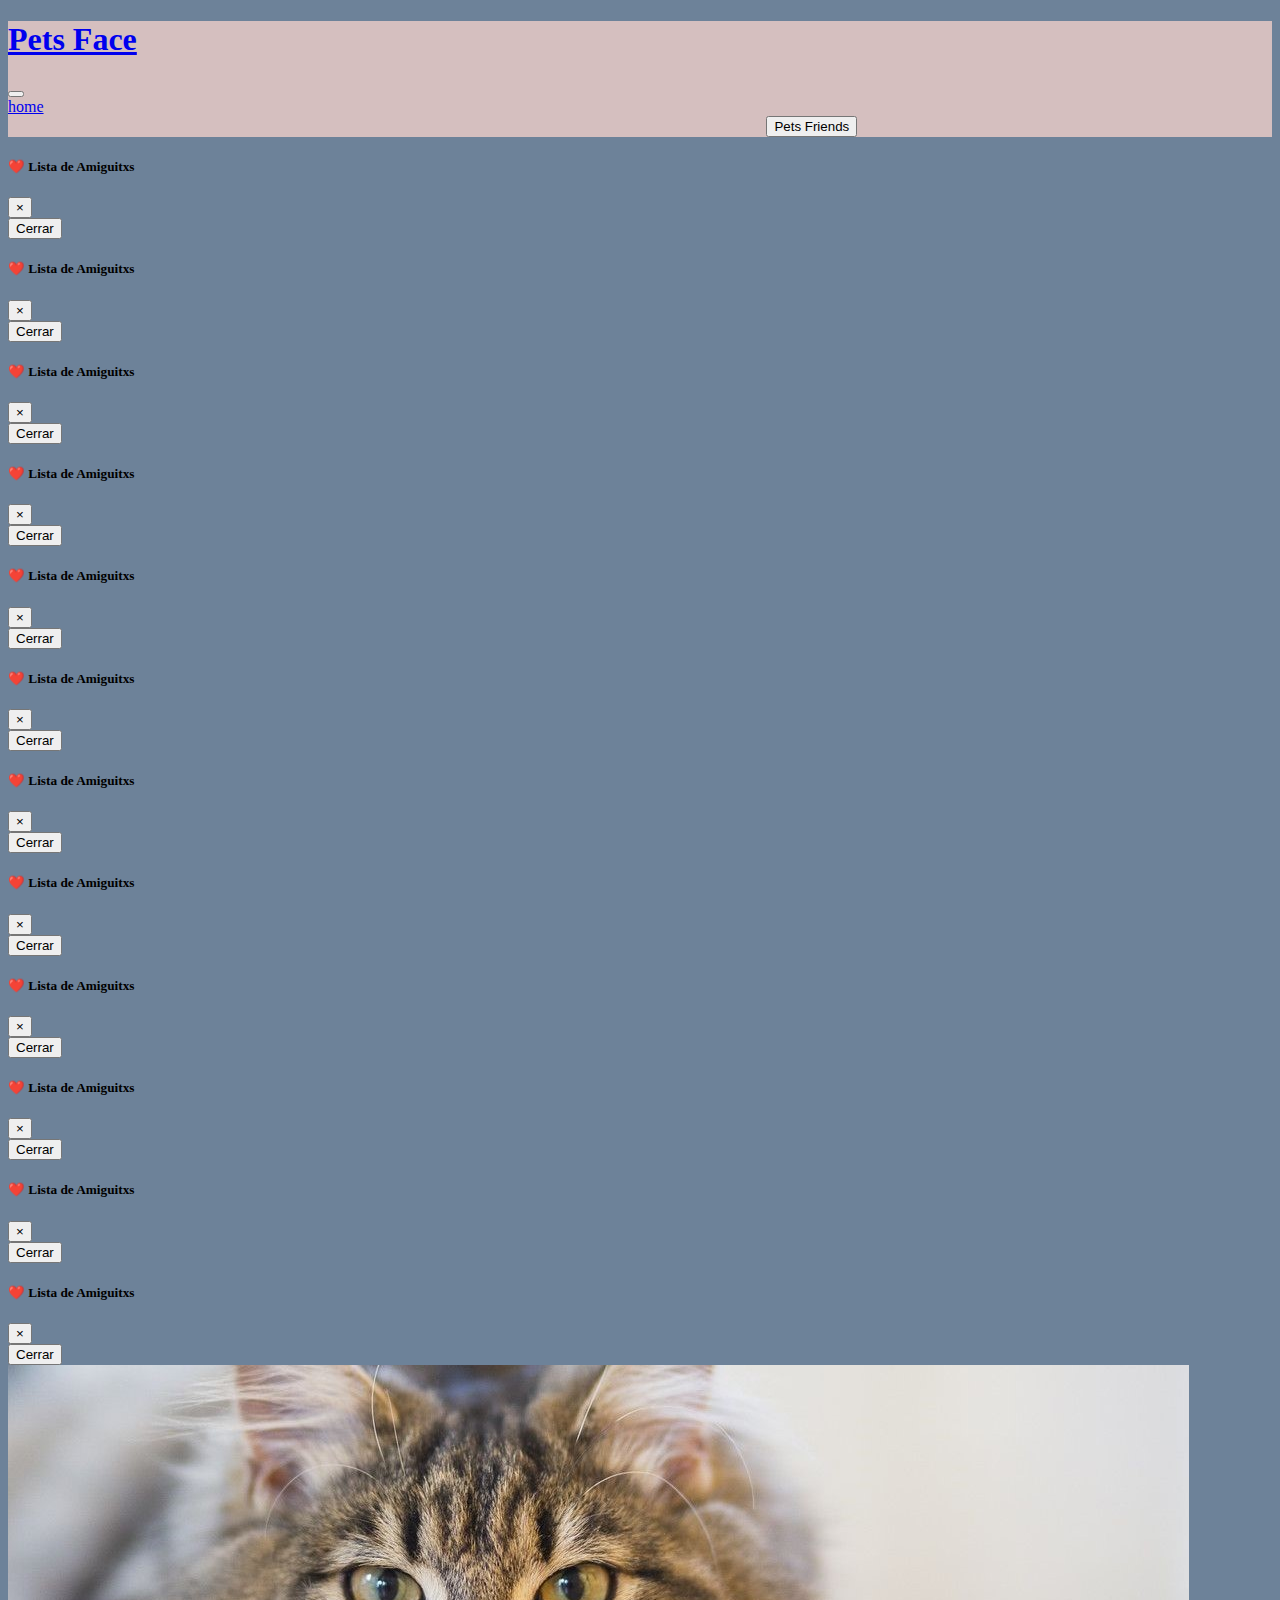
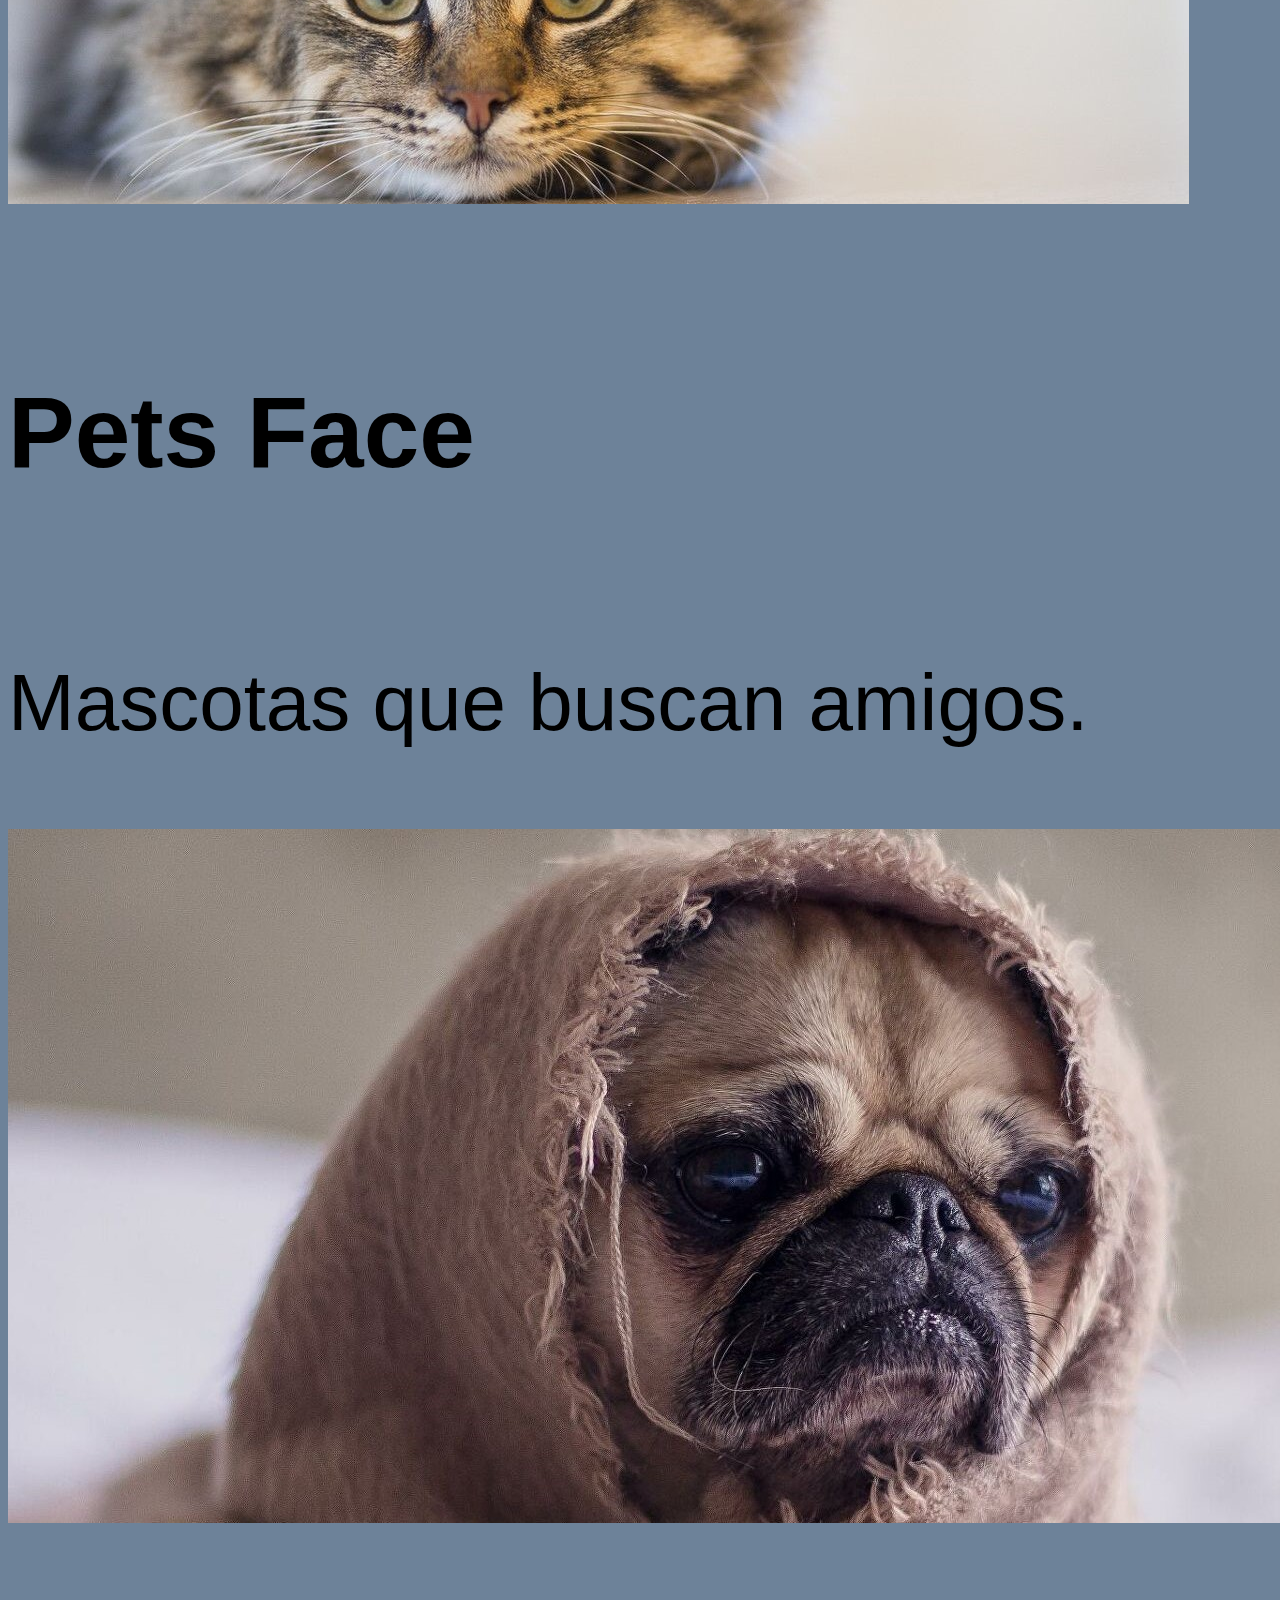
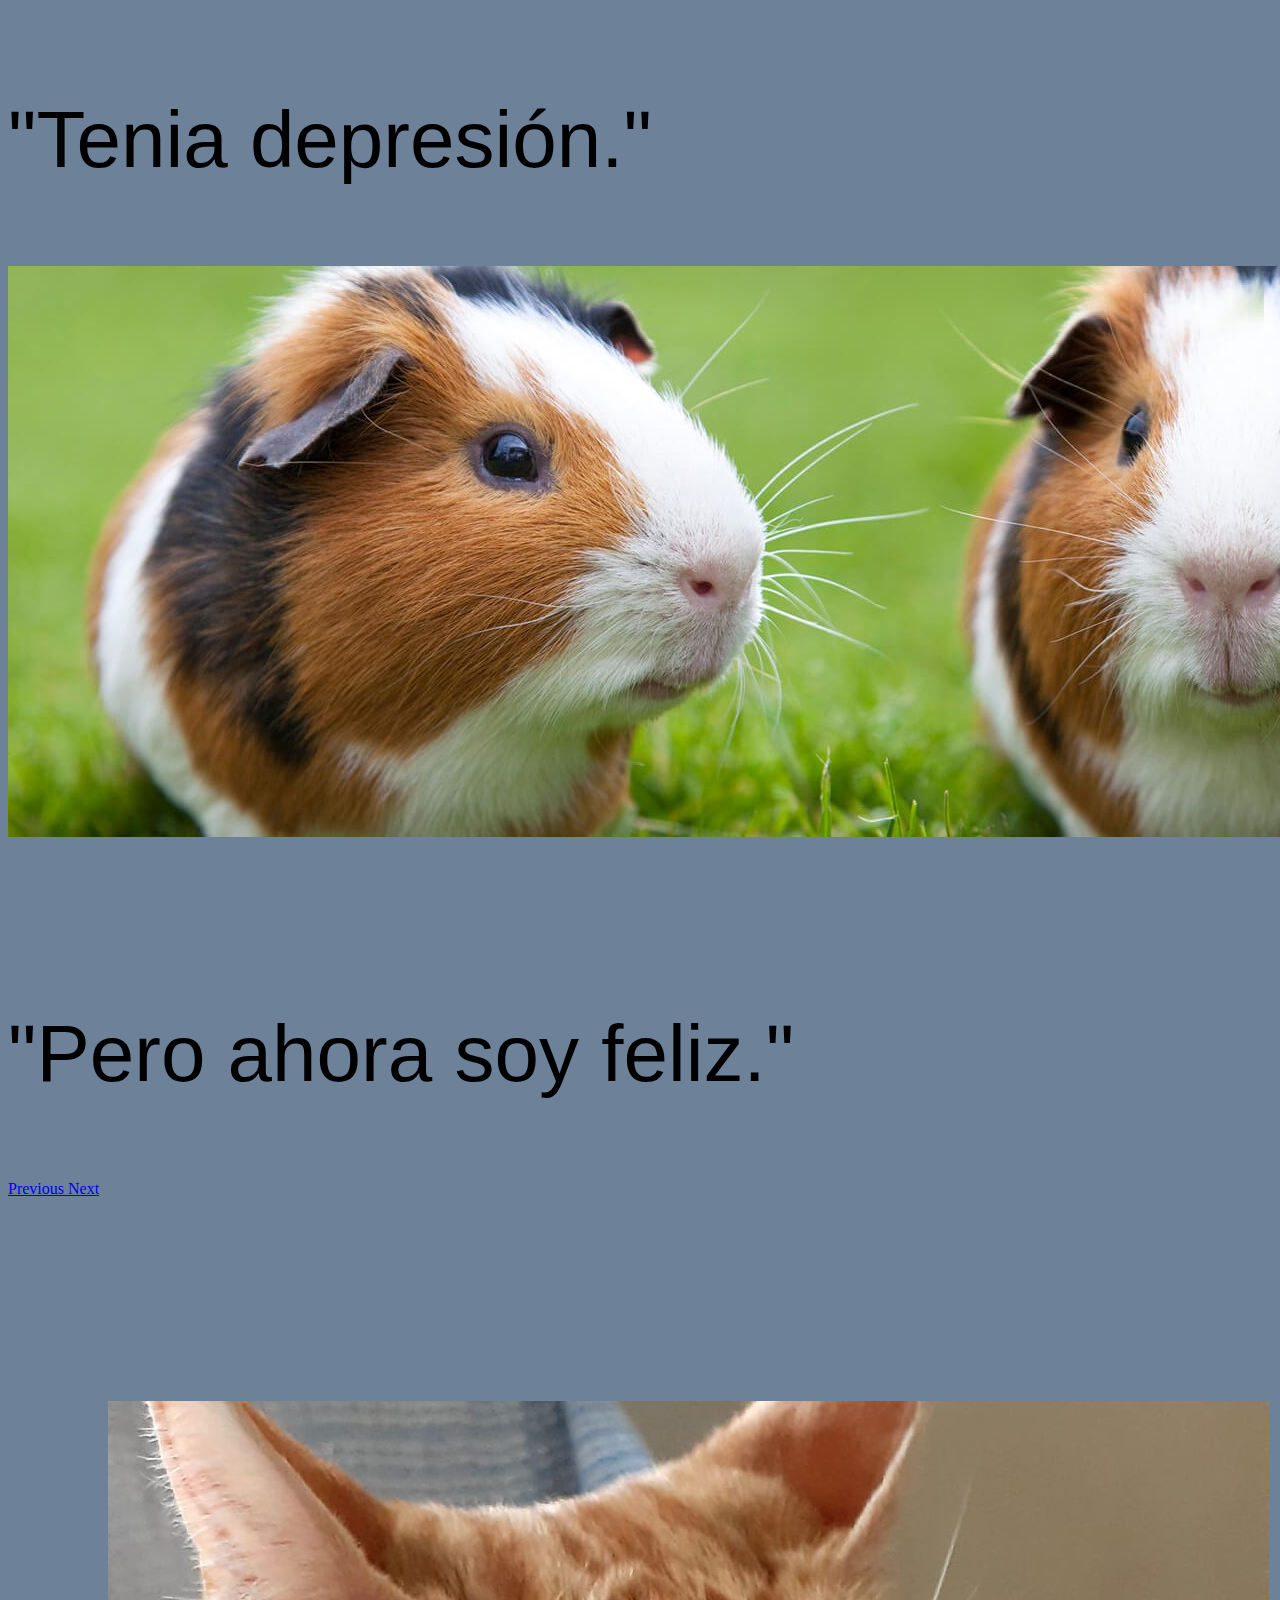
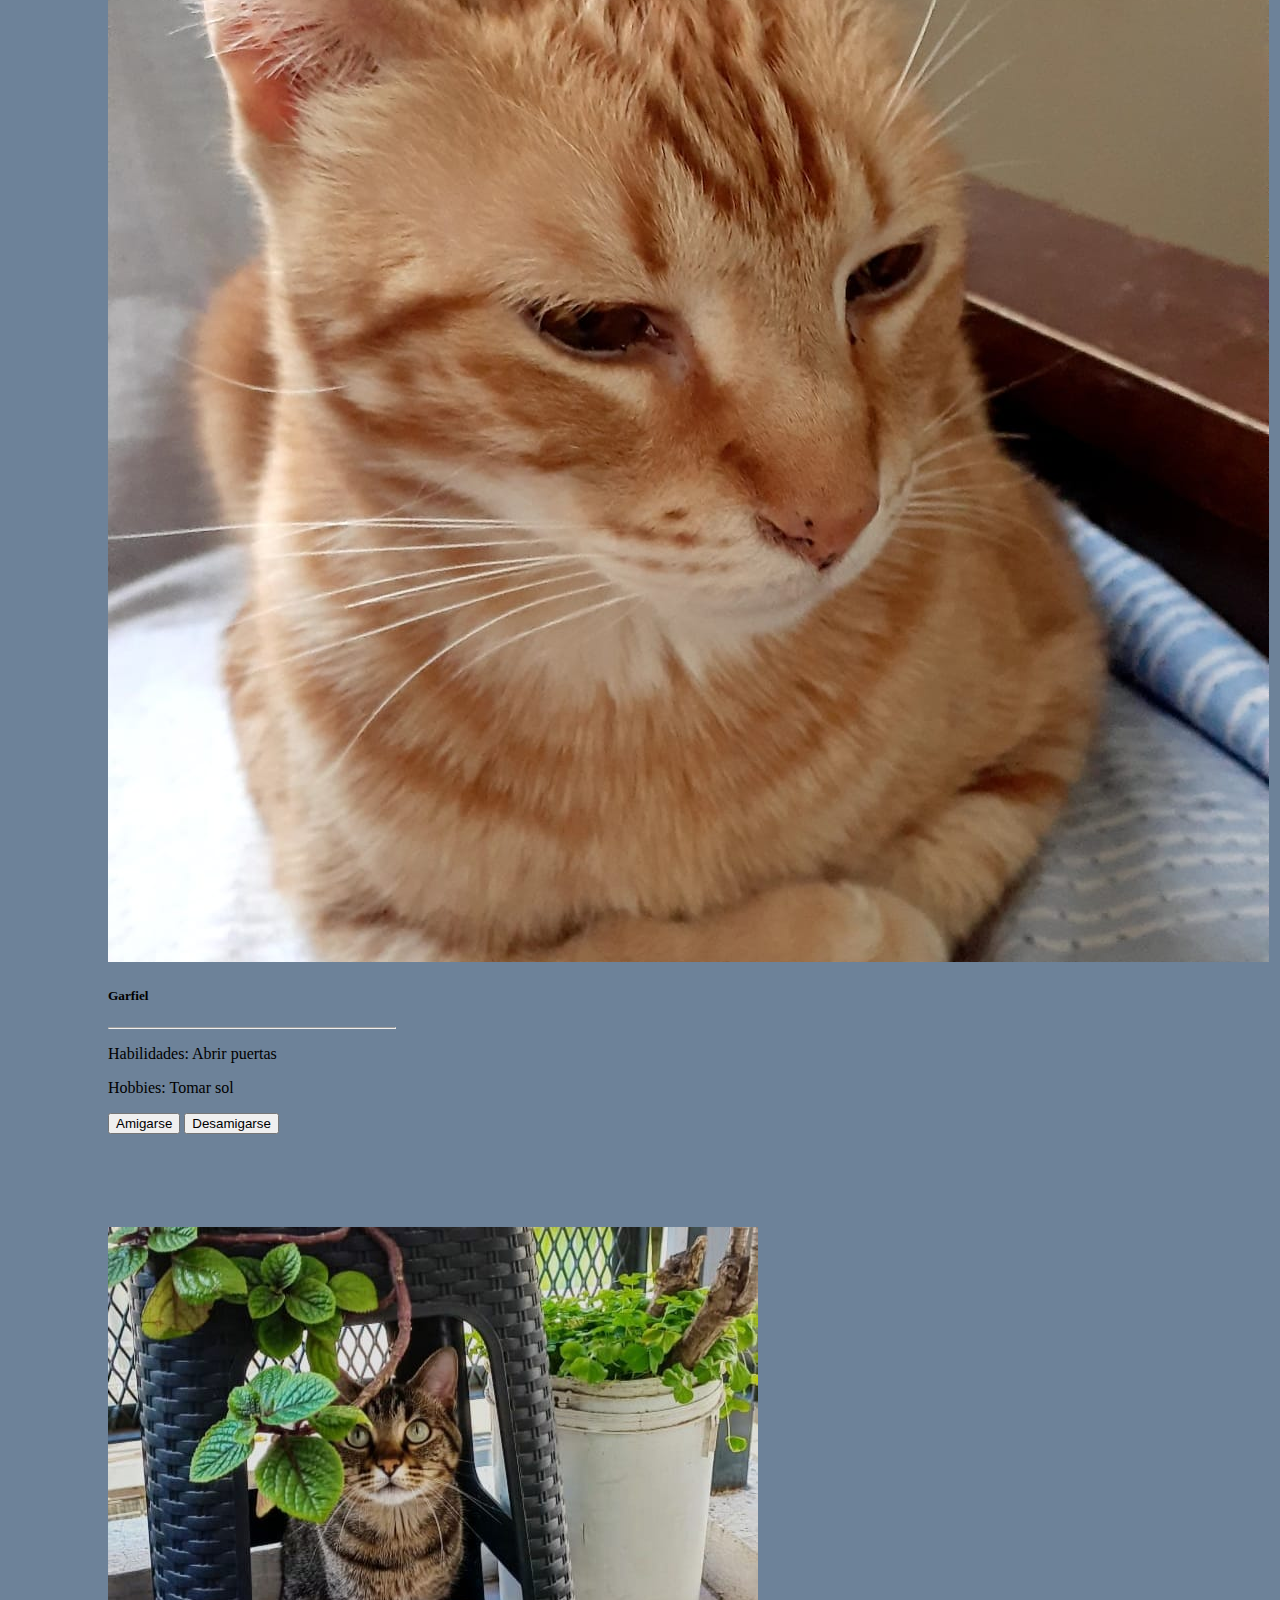
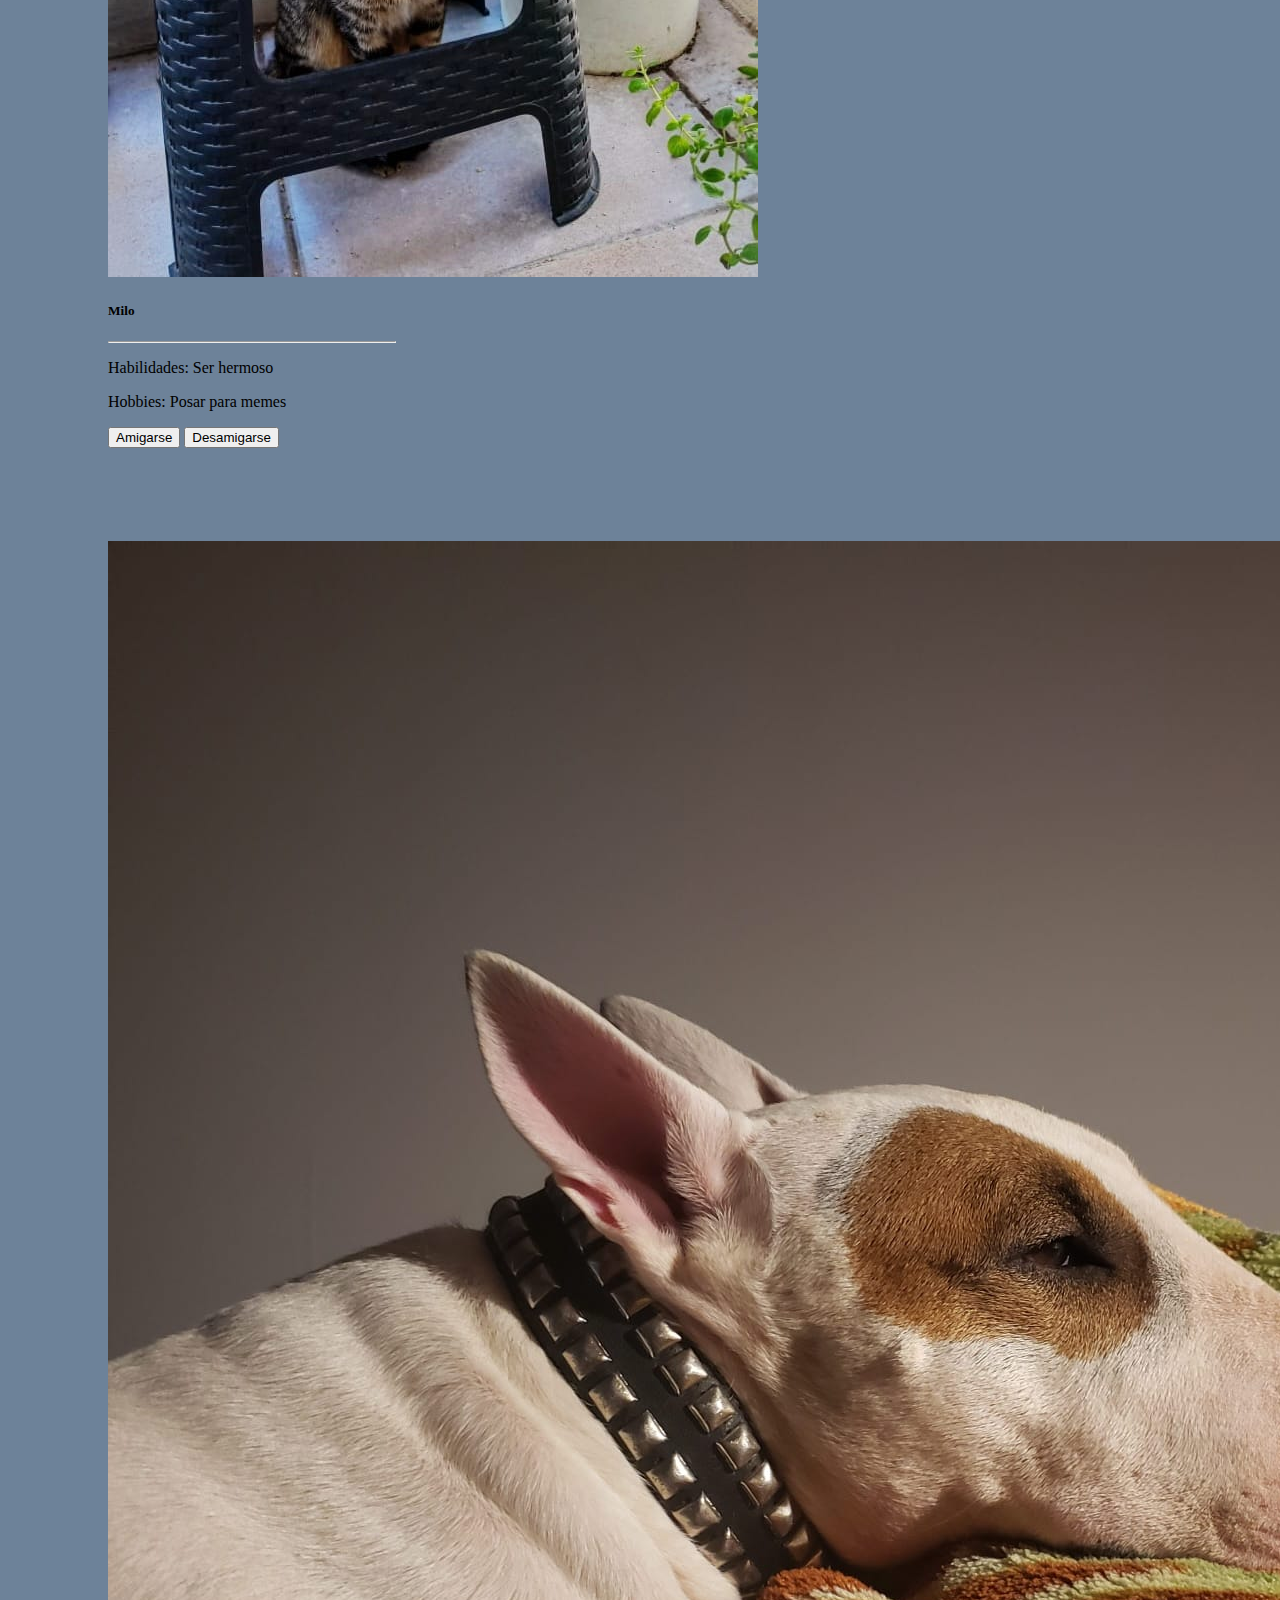
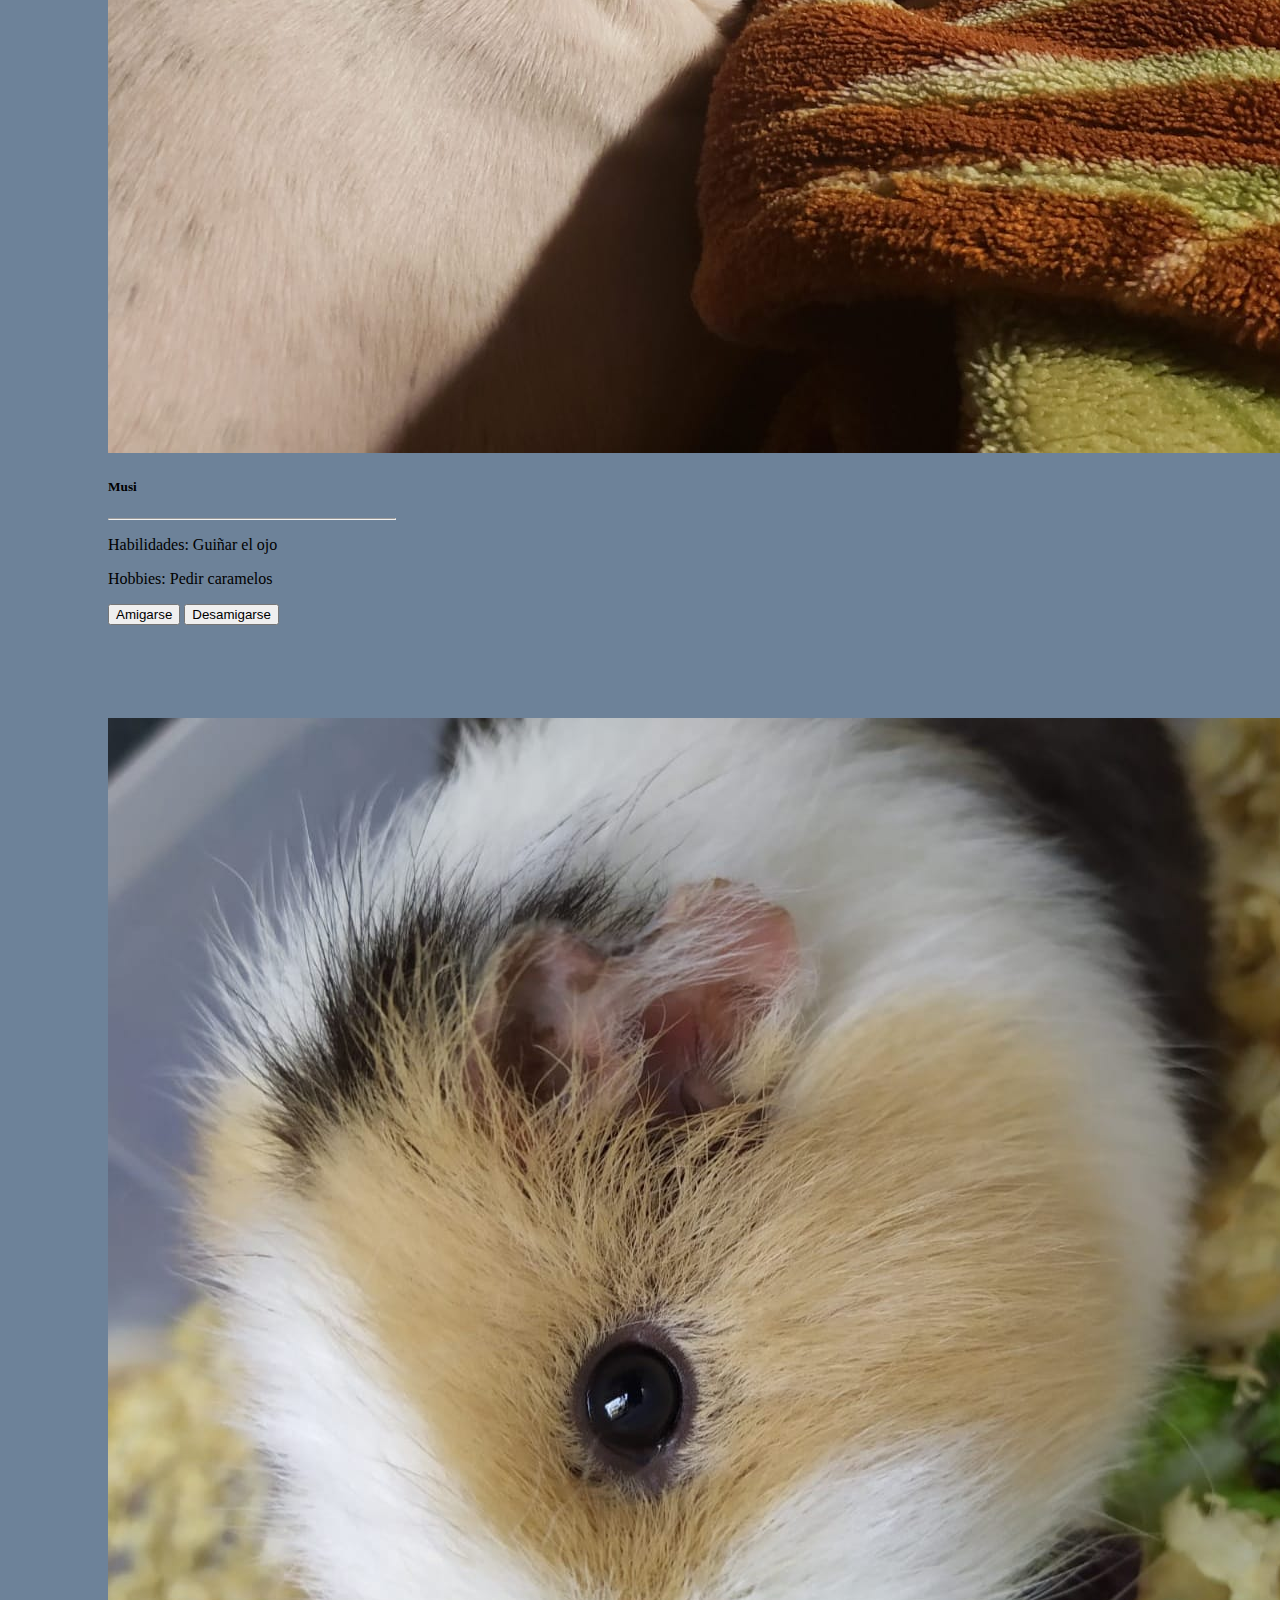
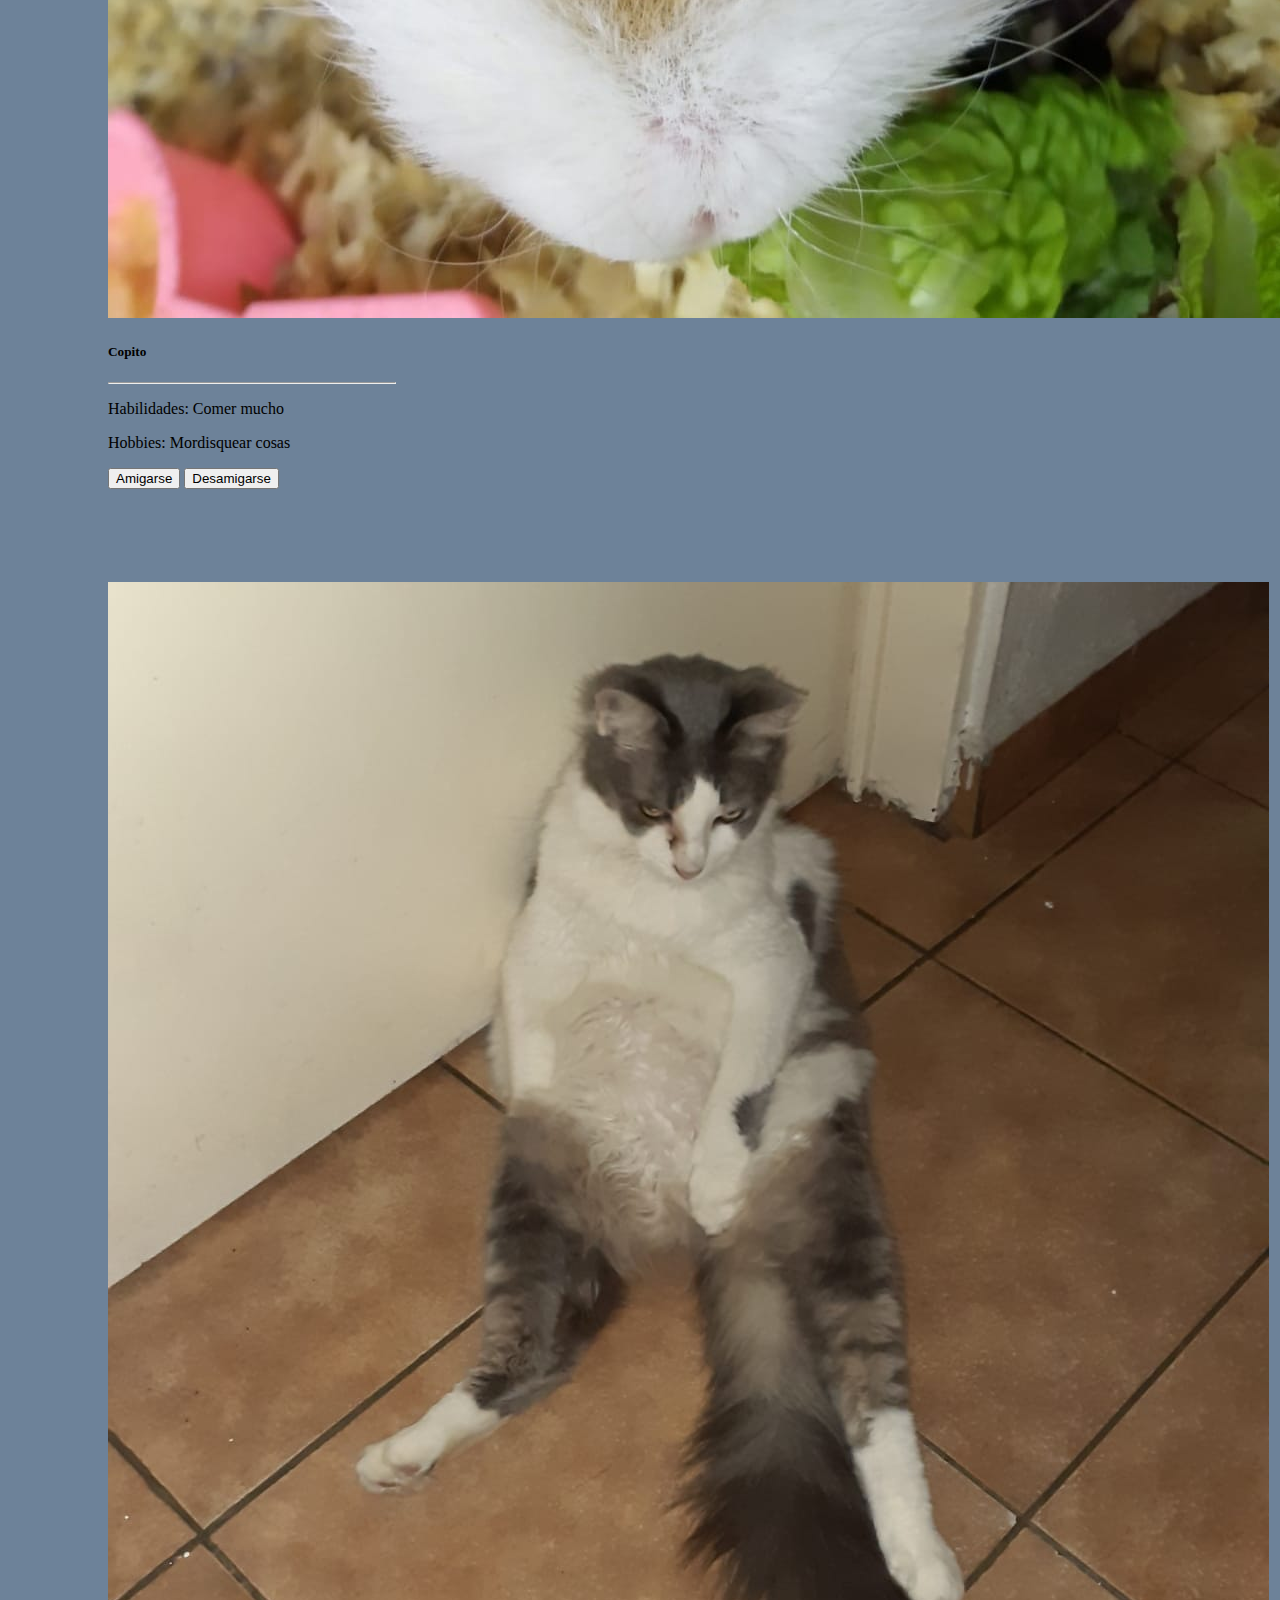
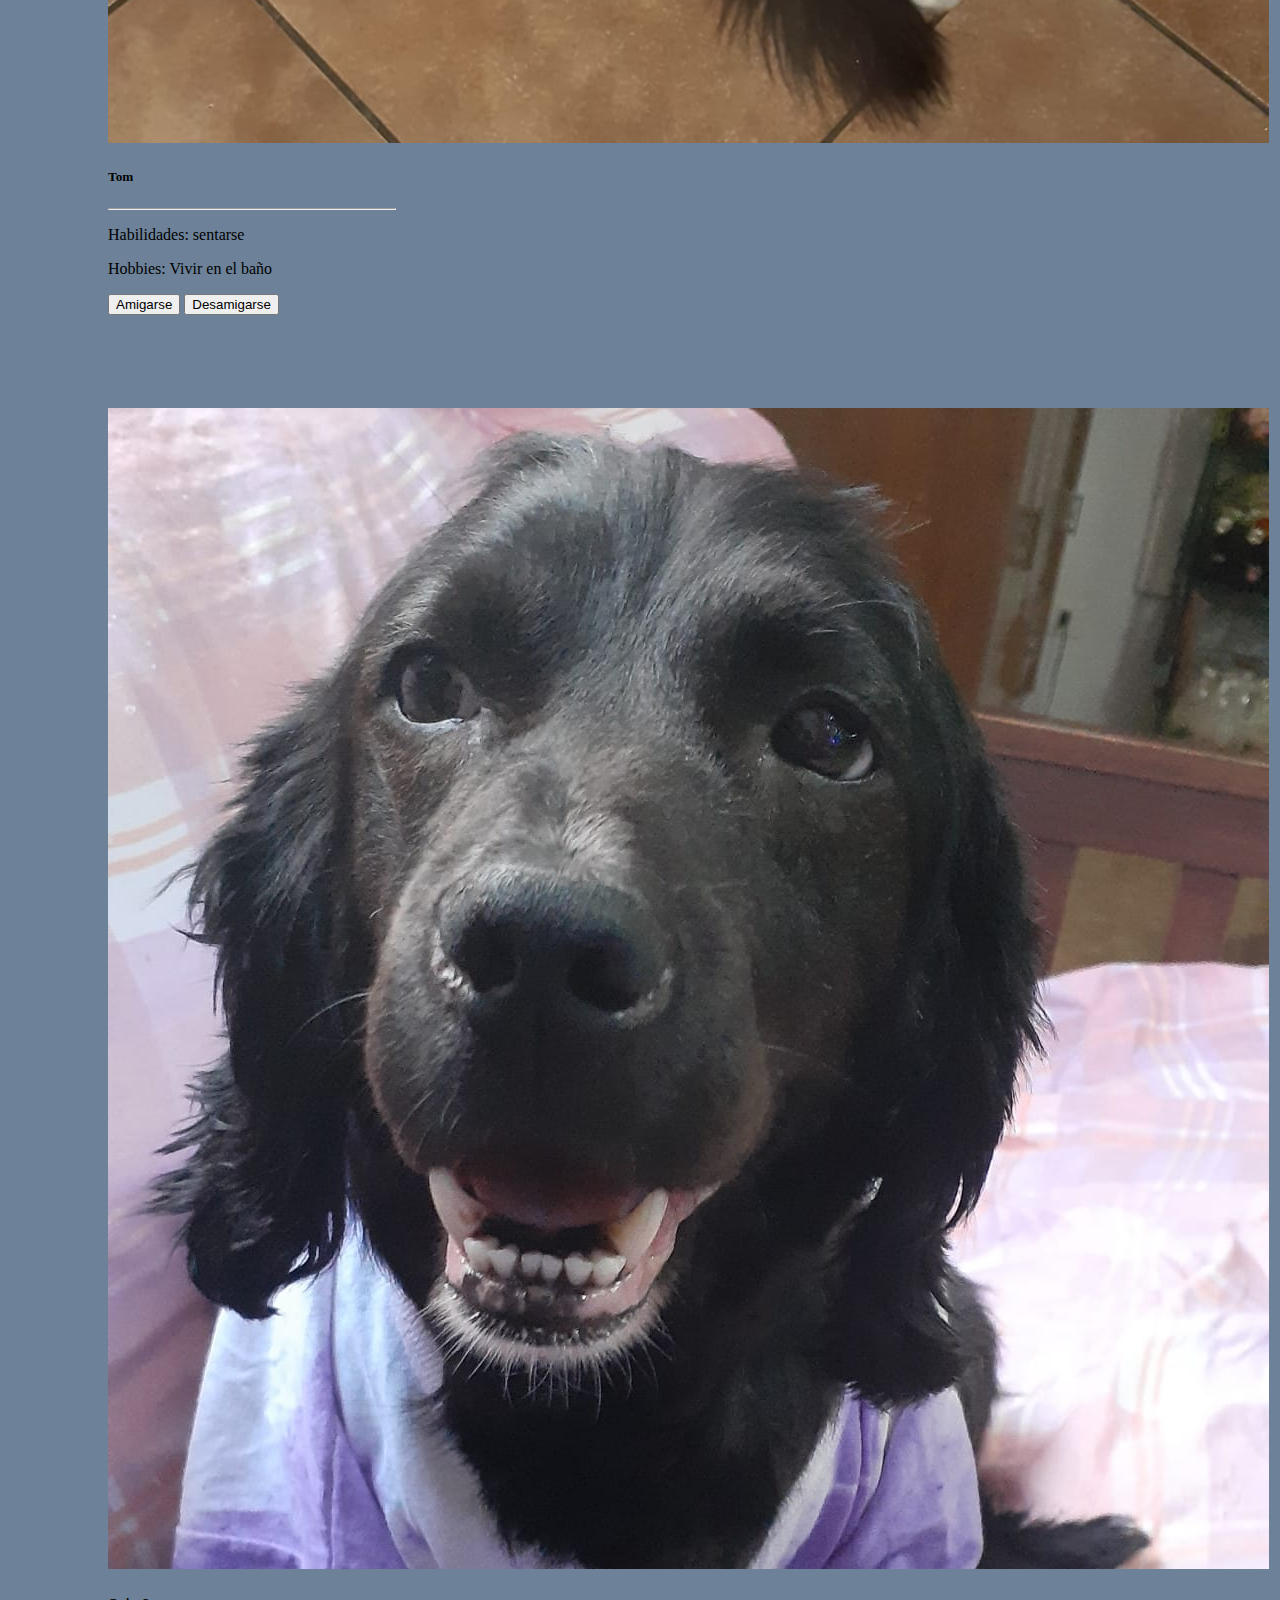
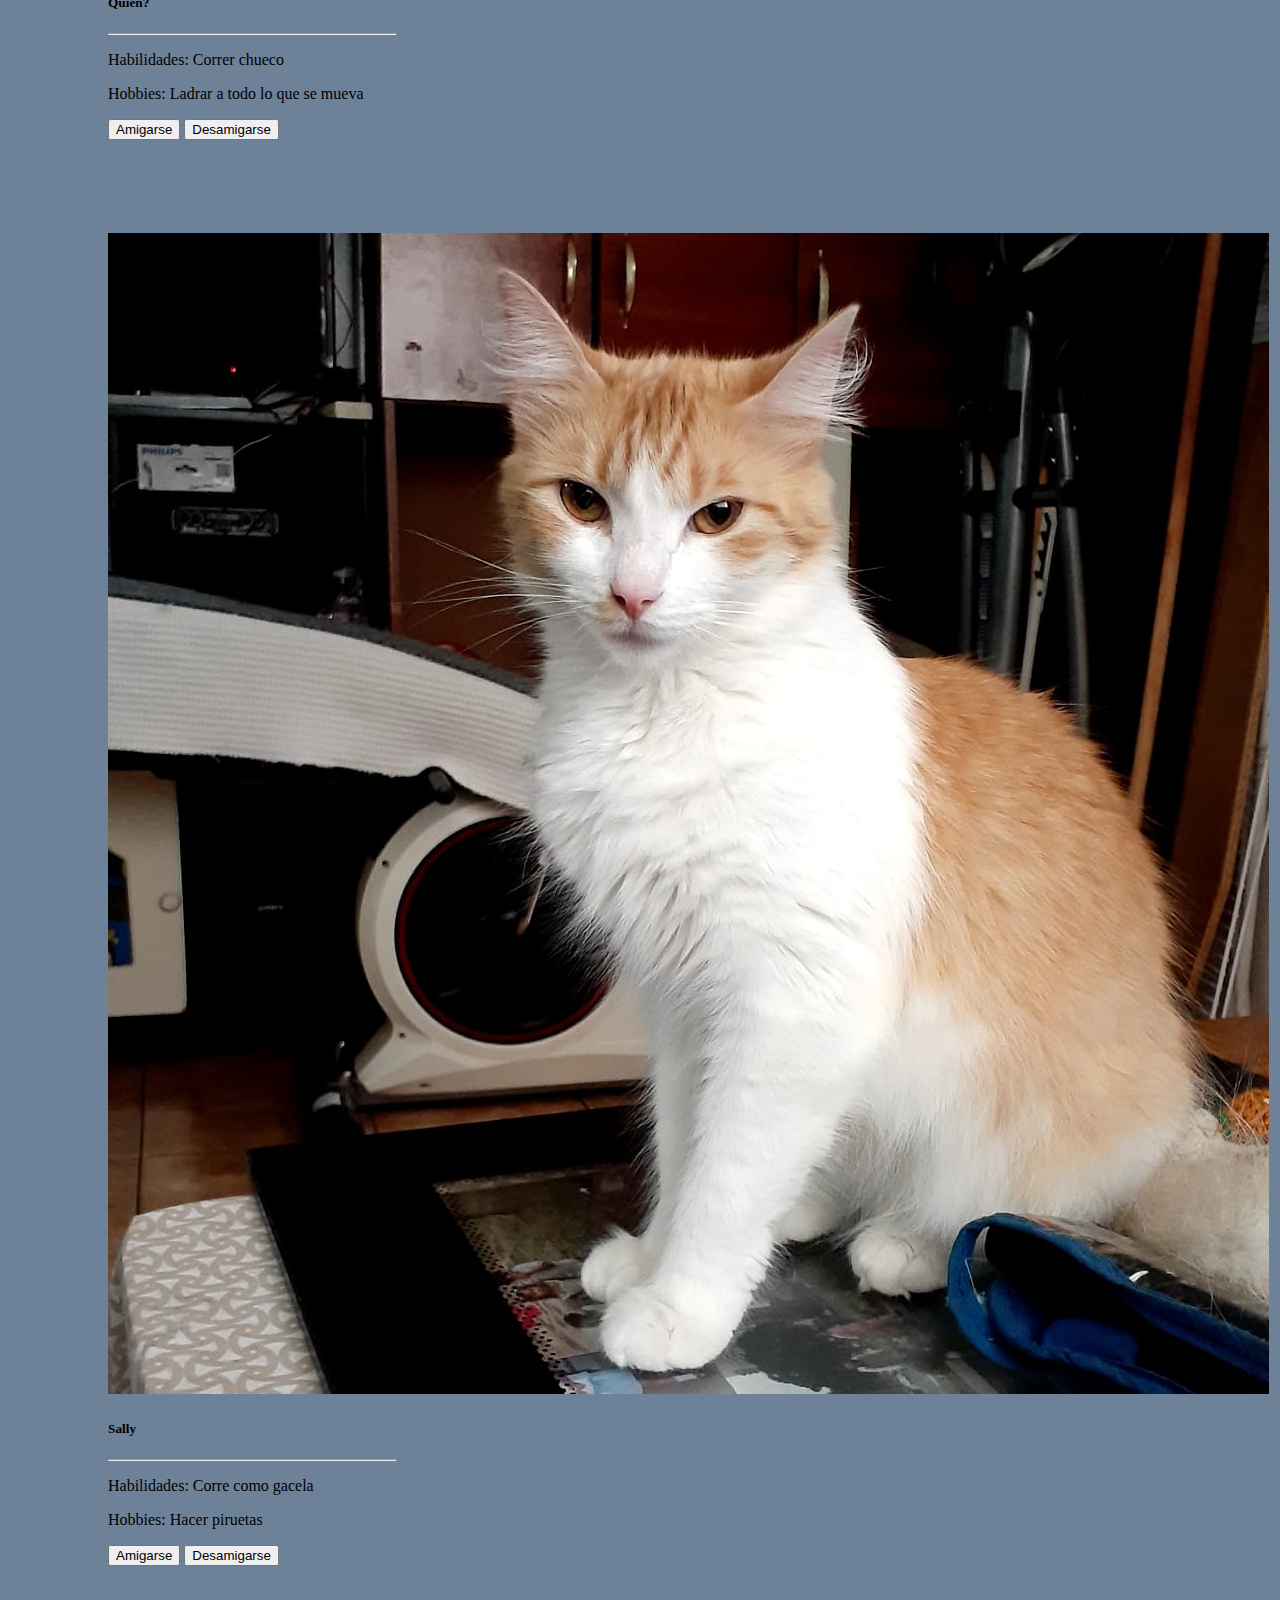
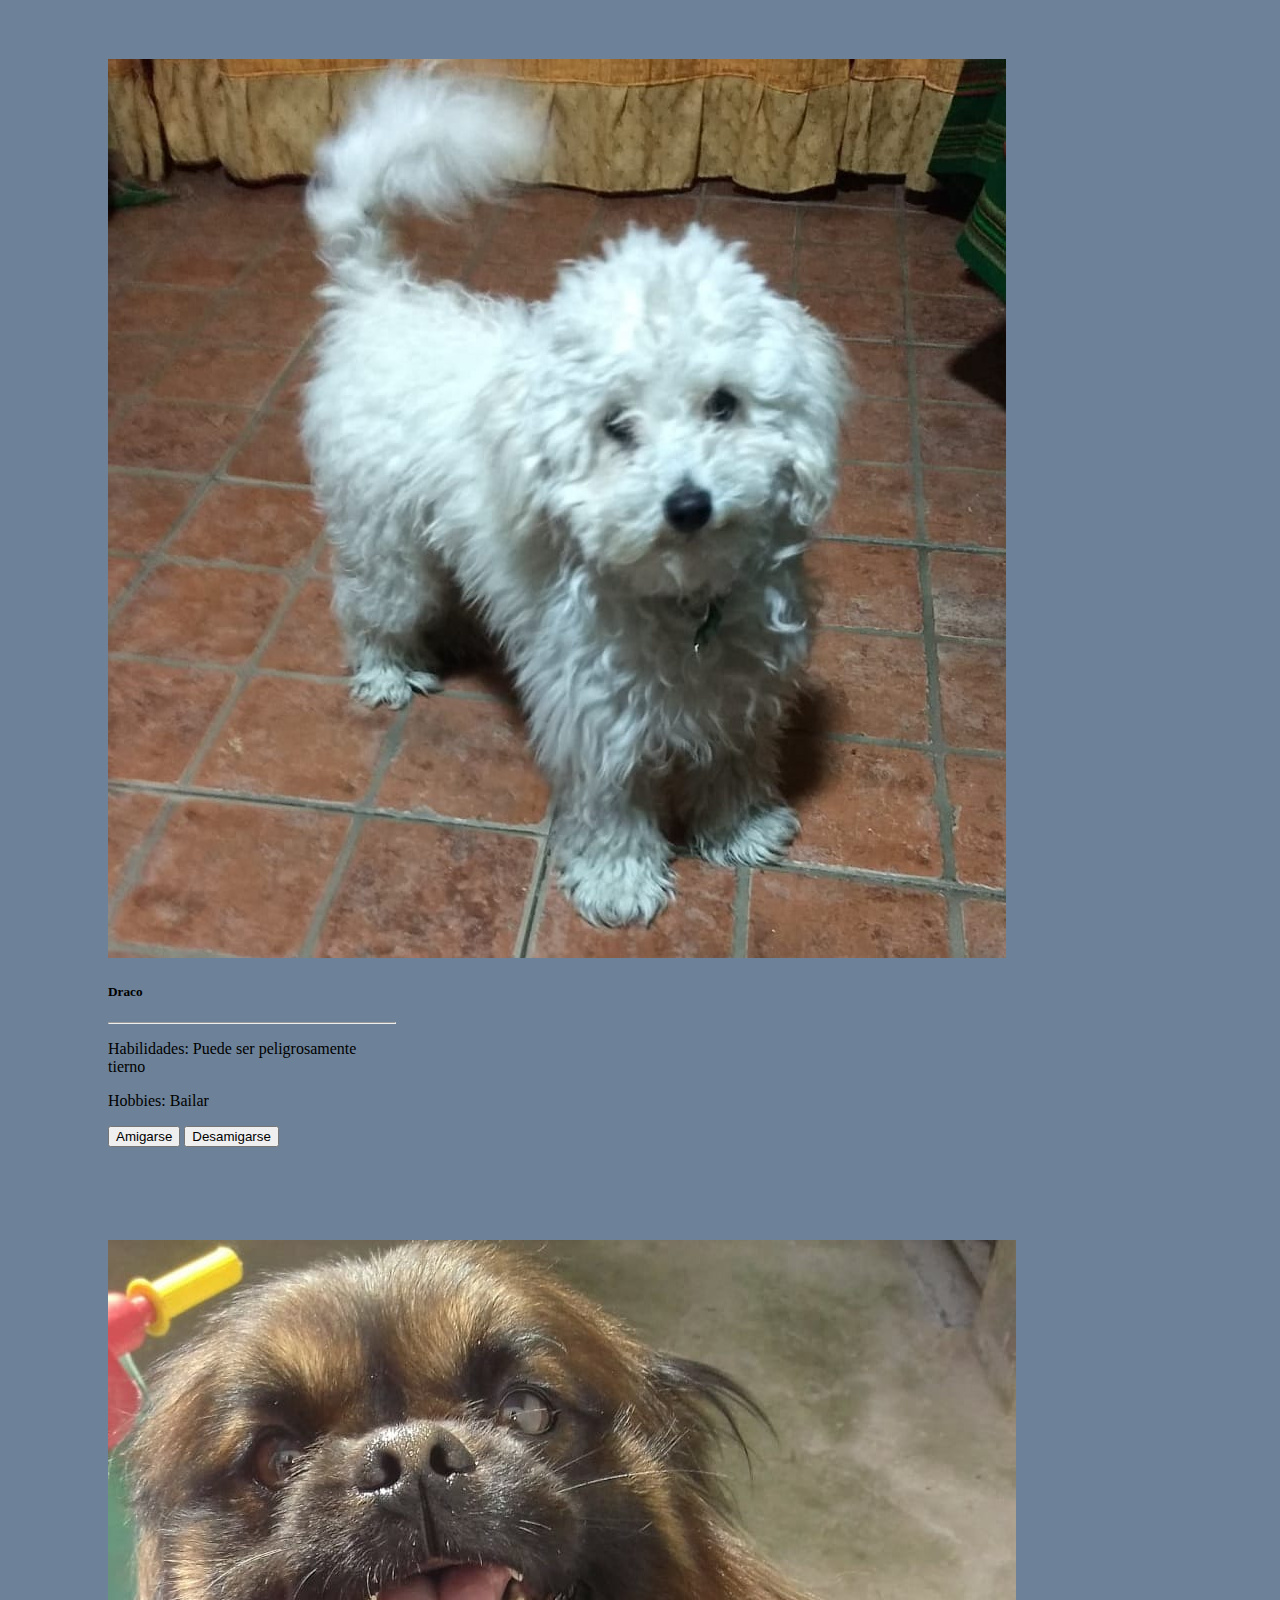
<file: index.html>
<!DOCTYPE html>
<html>

<head>
  <meta charset="utf-8">
  <meta name="viewport" content="width=device-width">
  <title>PetsFace</title>
  <!-- <link rel="stylesheet" href="css\milligram.css"> -->
  <!-- Bootstrap -->
  <link rel="stylesheet" href="https://stackpath.bootstrapcdn.com/bootstrap/4.1.3/css/bootstrap.min.css"
    integrity="sha384-MCw98/SFnGE8fJT3GXwEOngsV7Zt27NXFoaoApmYm81iuXoPkFOJwJ8ERdknLPMO" crossorigin="anonymous">
  <!-- Stylesheets -->
  <link rel="stylesheet" href="./css/estilos.css">
  <!-- Font Awesome -->
  <link rel="stylesheet" href="https://use.fontawesome.com/releases/v5.15.3/css/all.css"
    integrity="sha384-SZXxX4whJ79/gErwcOYf+zWLeJdY/qpuqC4cAa9rOGUstPomtqpuNWT9wdPEn2fk" crossorigin="anonymous">
</head>

<body>

  <!-- NAVBAR  -->

  <header class="sticky-top">
    <nav class="navbar  navbar-expand-lg navbar-light " style="background-color:#D5BFBF">
      <a class="navbar-brand" href="index.html">
        <h1>Pets Face</h1>
        <button class="navbar-toggler" type="button" data-toggle="collapse" data-target="#navbarNavAltMarkup"
          aria-controls="navbarNavAltMarkup" aria-expanded="false" aria-label="Toggle navigation">
          <span class="navbar-toggler-icon"></span>
        </button>
        <div class="collapse navbar-collapse" id="navbarNavAltMarkup">
          <div class="navbar-nav">
            <a class="nav-item nav-link" href="#/home" id="seccion-clasicos">home</a>
          </div>
          <div class="container" id="contenedor-boton">
            <button type="button" class="btn btn-danger" id="boton-Favoritos" data-toggle="modal"
              data-target="#modalFavoritos">Pets Friends</button>
          </div>
        </div>
    </nav>
  </header>

  <!-- MODAL LISTA AMIGXS  -->

  <div id="modal-listaAmigos">
  </div>


  <!-- SLIDE DE FOTOS -->

  </div>
  <!-- carousel foto 1 -->
  <div id="carouselExampleControls" class="carousel slide" data-ride="carousel">
    <div class="carousel-inner">
      <div class="carousel-item active">
        <img class="d-block w-100" src="./imgs/gato_banner1.jpg" alt="First slide">
        <div class="carousel-caption d-none d-md-block">
          <h5 id="titulo-pagina">Pets Face</h5>
          <p class="banner">Mascotas que buscan amigos.</p>
        </div>
      </div>
      <!-- carousel foto 2 -->
      <div class="carousel-item">
        <img class="d-block w-100" src="./imgs/perro_banner1.jpg" alt="Second slide">
        <div class="carousel-caption d-none d-md-block">
          <h5 id="titulo-pagina"></h5>
          <p class="banner">"Tenia depresión."</p>
        </div>
      </div>
      <!-- carousel foto 3 -->
      <div class="carousel-item">
        <img class="d-block w-100" src="./imgs/cobayo_banner1.jpg" alt="Third slide">
        <div class="carousel-caption d-none d-md-block">
          <h5 id="titulo-pagina"></h5>
          <p class="banner">"Pero ahora soy feliz."</p>
        </div>
      </div>
    </div>
    <a class="carousel-control-prev" href="#carouselExampleControls" role="button" data-slide="prev">
      <span class="carousel-control-prev-icon" aria-hidden="true"></span>
      <span class="sr-only">Previous</span>
    </a>
    <a class="carousel-control-next" href="#carouselExampleControls" role="button" data-slide="next">
      <span class="carousel-control-next-icon" aria-hidden="true"></span>
      <span class="sr-only">Next</span>
    </a>
  </div>


  <!-- SECCION AMIGOS -->

  <main>
    <div class="container">
      <div id="notificacion"></div>
    </div>
    <div class="row" id="contenidoGenerado">
    </div>
  </main>


  <!-- FOOTER  -->

  <footer class="white-section" id="footer">
    <div class="container-fluid">
      <i class="social-icon fab fa-facebook-f"></i>
      <i class="social-icon fab fa-twitter"></i>
      <i class="social-icon fab fa-instagram"></i>
      <i class="social-icon fas fa-envelope"></i>
      <p>© Copyright 2021 PetFace Designed with ❤️ by "The Nameless Girls"</p>
    </div>
  </footer>


  <!-- SCRIPTS JS -->
  <script src="js\jquery-3.5.1.js"></script>
  <script src="https://code.jquery.com/jquery-3.3.1.slim.min.js"
    integrity="sha384-q8i/X+965DzO0rT7abK41JStQIAqVgRVzpbzo5smXKp4YfRvH+8abtTE1Pi6jizo" crossorigin="anonymous">
    </script>
  <script src="https://cdnjs.cloudflare.com/ajax/libs/popper.js/1.14.3/umd/popper.min.js"
    integrity="sha384-ZMP7rVo3mIykV+2+9J3UJ46jBk0WLaUAdn689aCwoqbBJiSnjAK/l8WvCWPIPm49" crossorigin="anonymous">
    </script>
  <script src="https://stackpath.bootstrapcdn.com/bootstrap/4.1.3/js/bootstrap.min.js"
    integrity="sha384-ChfqqxuZUCnJSK3+MXmPNIyE6ZbWh2IMqE241rYiqJxyMiZ6OW/JmZQ5stwEULTy" crossorigin="anonymous">
    </script>
  <script src="js\data.js"></script>
  <script src="js\main.js"></script>

</body>

</html>
</file>
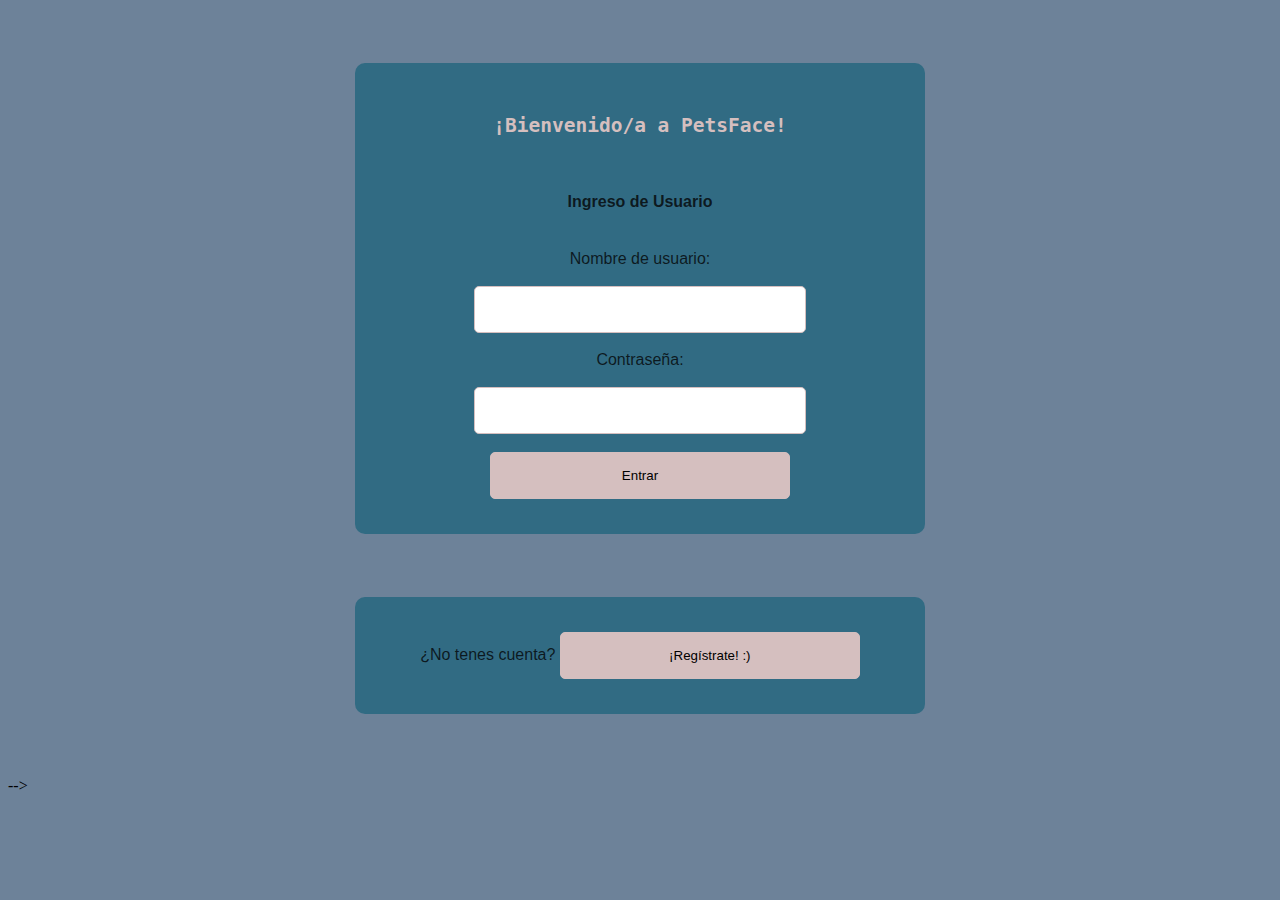
<file: ingreso.html>
<!DOCTYPE html>
<html lang="en">

<head>
	<meta charset="utf-8">
	<meta name="viewport" content="width=device-width">
	<title>PetsFace</title>
	<!-- <link rel="stylesheet" href="css\milligram.css"> -->
	<!-- Bootstrap -->
	<link rel="stylesheet" href="https://stackpath.bootstrapcdn.com/bootstrap/4.1.3/css/bootstrap.min.css"
		integrity="sha384-MCw98/SFnGE8fJT3GXwEOngsV7Zt27NXFoaoApmYm81iuXoPkFOJwJ8ERdknLPMO"
		crossorigin="anonymous">
	<!-- Stylesheets -->
	<link rel="stylesheet" href="./css/estilos.css">
	<!-- Font Awesome -->
	<link rel="stylesheet" href="https://use.fontawesome.com/releases/v5.15.3/css/all.css"
		integrity="sha384-SZXxX4whJ79/gErwcOYf+zWLeJdY/qpuqC4cAa9rOGUstPomtqpuNWT9wdPEn2fk"
		crossorigin="anonymous">
</head>


<body>

	<div id="form">

		<form action="./index.html">
			<h2 id="titulo"> ¡Bienvenido/a a PetsFace! </h2><br>
			<h4>Ingreso de Usuario</h4> <br>
			<label for="Correo electrónico/usuario">Nombre de usuario:</label>
			<br> <br>
			<input type="text" name="Correo electrónico/usuario" autocomplete="on">
			<br> <br>

			<label for="contraseña"> Contraseña: </label>
			<br> <br>
			<input type="password" id="contraseña">
			<br> <br>
			<button name="Entrar" class="btn-green">Entrar</button>
			

		</form>
	</div>

	<div id="form">

		<form method="get" action="./registro.html" class="formRegistro">
		  <a>¿No tenes cuenta?</a>
		  <button id="botton" name="Registro" class="btn-green">¡Regístrate! :)</button> 
		</form>  
	
	</div>



	<!-- SCRIPTS JS -->
	<script src="js\jquery-3.5.1.js"></script> -->
	<script src="https://code.jquery.com/jquery-3.3.1.slim.min.js"
		integrity="sha384-q8i/X+965DzO0rT7abK41JStQIAqVgRVzpbzo5smXKp4YfRvH+8abtTE1Pi6jizo"
		crossorigin="anonymous">
		</script>
	<script src="https://cdnjs.cloudflare.com/ajax/libs/popper.js/1.14.3/umd/popper.min.js"
		integrity="sha384-ZMP7rVo3mIykV+2+9J3UJ46jBk0WLaUAdn689aCwoqbBJiSnjAK/l8WvCWPIPm49"
		crossorigin="anonymous">
		</script>
	<script src="https://stackpath.bootstrapcdn.com/bootstrap/4.1.3/js/bootstrap.min.js"
		integrity="sha384-ChfqqxuZUCnJSK3+MXmPNIyE6ZbWh2IMqE241rYiqJxyMiZ6OW/JmZQ5stwEULTy"
		crossorigin="anonymous">
		</script>
	<script src="js\data.js"></script>
	<script src="js\main.js"></script>

</body>

</html>
</file>
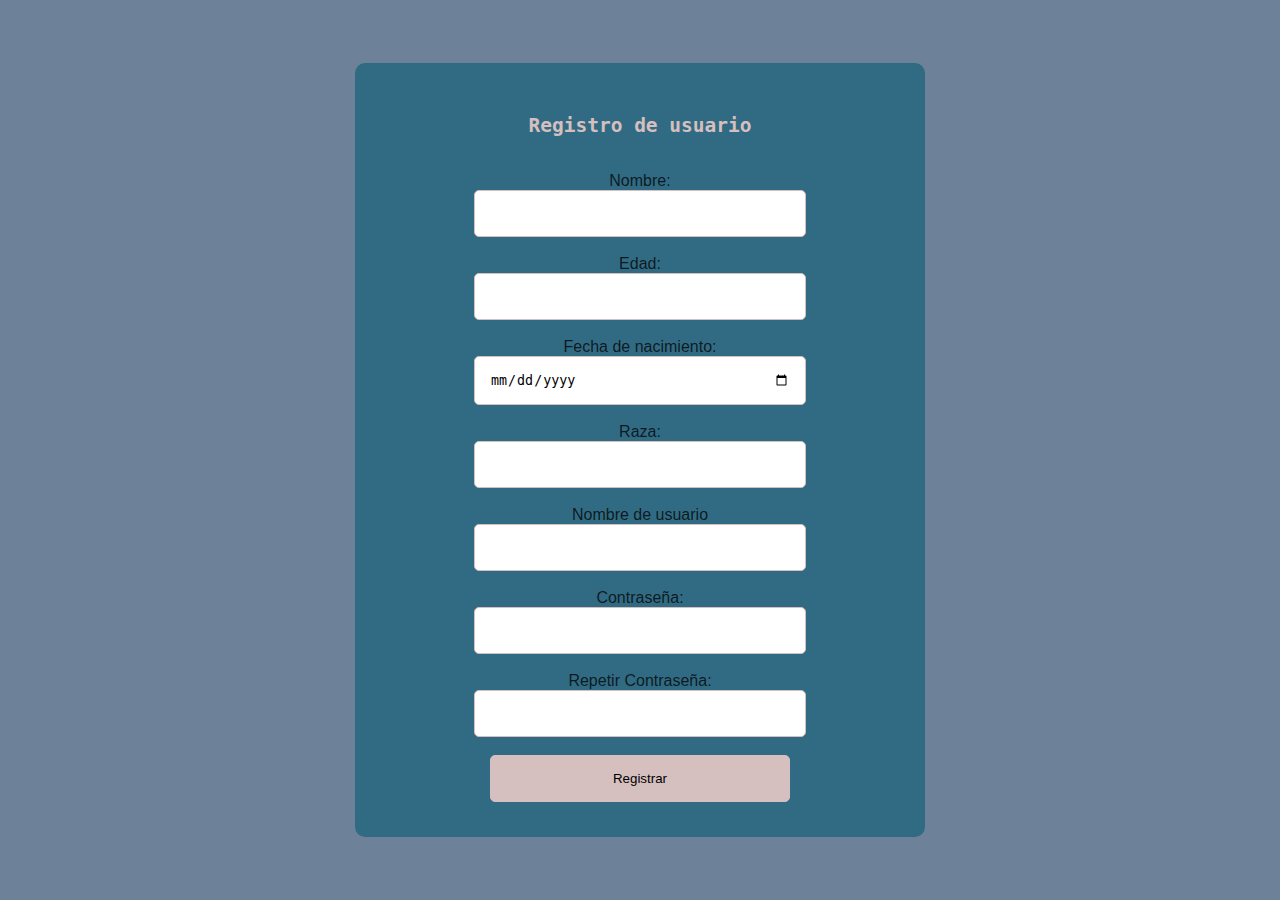
<file: registro.html>
<!DOCTYPE html>
<html lang="en">

<head>
	<meta charset="UTF-8">
	<meta http-equiv="X-UA-Compatible" content="IE=edge">
	<meta name="viewport" content="width=device-width, initial-scale=1.0">
	<title>Registro</title>
	<!-- <link rel="stylesheet" href="css\milligram.css"> -->
	<link rel="stylesheet" href="https://stackpath.bootstrapcdn.com/bootstrap/4.1.3/css/bootstrap.min.css" integrity="sha384-MCw98/SFnGE8fJT3GXwEOngsV7Zt27NXFoaoApmYm81iuXoPkFOJwJ8ERdknLPMO" crossorigin="anonymous">
	<link rel="stylesheet" href="./css/estilos.css">


</head>


<body>

	<div id="form">
            
        <form action="./index.html">
            <h2 id="titulo"> Registro de usuario </h2> <br>
            <label for="usuario">Nombre: </label> 
            <br>
            <input id="text" name="usuario" autocomplete="on"> 
            <br> <br>
            <label for="edad">Edad: </label> 
            <br>
            <input id="text" name="usuario" autocomplete="on"> 
            <br> <br>
            <label for="fecha"> Fecha de nacimiento: </label> 
            <br> 
            <input type="date" name="fecha"> 
            <br> <br>
            <label for="usuario">Raza: </label> 
            <br> 
            <input id="text" name="usuario" autocomplete="on"> 
            <br> <br>
            <label for="usuario">Nombre de usuario </label> 
            <br> 
            <input id="text" name="usuario" autocomplete="on"> 
            <br> <br>
            <label for="contraseña"> Contraseña: </label> 
            <br> 
            <input type="password" id="contraseña"> 
            <br> <br>
            <label for="contraseña">Repetir Contraseña:</label> 
            <br> 
            <input type="password" id="contraseña"> 
            <br> <br>
        <button name="Registrar" class="btn-green" > Registrar </button>
		
			
		</div>
        </form>
    </div>  

	
	<!-- SCRIPTS JS -->
	<!-- <script src="js\jquery-3.5.1.js"></script> -->
	<script src="https://code.jquery.com/jquery-3.3.1.slim.min.js" integrity="sha384-q8i/X+965DzO0rT7abK41JStQIAqVgRVzpbzo5smXKp4YfRvH+8abtTE1Pi6jizo" crossorigin="anonymous"></script>
	<script src="https://cdnjs.cloudflare.com/ajax/libs/popper.js/1.14.3/umd/popper.min.js" integrity="sha384-ZMP7rVo3mIykV+2+9J3UJ46jBk0WLaUAdn689aCwoqbBJiSnjAK/l8WvCWPIPm49" crossorigin="anonymous"></script>
	<script src="https://stackpath.bootstrapcdn.com/bootstrap/4.1.3/js/bootstrap.min.js" integrity="sha384-ChfqqxuZUCnJSK3+MXmPNIyE6ZbWh2IMqE241rYiqJxyMiZ6OW/JmZQ5stwEULTy" crossorigin="anonymous"></script>
	<script src="js\data.js"></script>
	<script src="js\main.js"></script>
</body>

</html>
</file>
<file: css/estilos.css>
/* NUESTROS ESTILOS */

body {
	background-color: #6D8299;
}


/* seccion navbar */

#contenedor-boton {
  padding-left: 60%; }



/* seccion carousel */

.carousel {
	margin-bottom: 100px;
}

.carousel-caption .banner {
	font-family: "Dosis", sans-serif;
	font-size: 80px;
	word-spacing: 500%;
}

.carousel-caption #titulo-pagina {
	font-family: "Anton", sans-serif;
	font-weight: 200px;
	font-size: 100px;
	word-spacing: 500%;
}


/* seccion main */
main {
	padding-top: 50px;
}

main>#contenidoGenerado {
	padding-left: 100px;
	padding-right: 100px;
	justify-content: center;
}

main .card-deck {
	padding-bottom: 40px;
}

main .card-deck {
	margin: 5% 0%;
}

main .card-deck .div-boton-comprar {
	padding-left: 50%;
}

main .card-deck .rating {
	padding-left: 0%;
}

@media (max-width: 700px) {
	.card-body {
		padding: 0 1rem 1rem 1rem;
	}

	.card-top {
		padding: 0.7rem 1rem;
	}

	#titulo-pagina {
		display: inline;
		font-family: "Anton", sans-serif;
		font-weight: 50px;
		font-size: 30px;
		word-spacing: 500%;
	}

	.banner {
		font-family: "Dosis", sans-serif;
		font-size: 30px;
		word-spacing: 500%;
	}
}


/* seccion footer */

#footer {
  text-align: center;
  padding: 100px; 
  background-color: #316B83;
}
  #footer .social-icon {
    margin: 20px 10px;
    color: black;
 }
  #footer p {
    color: black;  }


/* Formmulario de ingreso*/
#form {
    display: flex;
    justify-content: center;
    margin: 5% auto;
    width: 500px;
    height: auto;
    background-color: #316B83;
    padding: 35px;
    color: rgba(3, 3, 3, 0.788);
    font-family: 'Alegreya Sans', sans-serif;
    border-radius: 10px;  
    text-align: center;
    	
}

input, .btn-green {
    padding: 15px;
    border-radius: 5px;
    outline: 5px;
    border: solid 1px #D5BFBF ;
    width: 300px;
    
}

.btn-green{
    color: black;
    background-color:  #D5BFBF;
}

#titulo {
    font-family: monospace;
    color: #D5BFBF;
}
</file>
